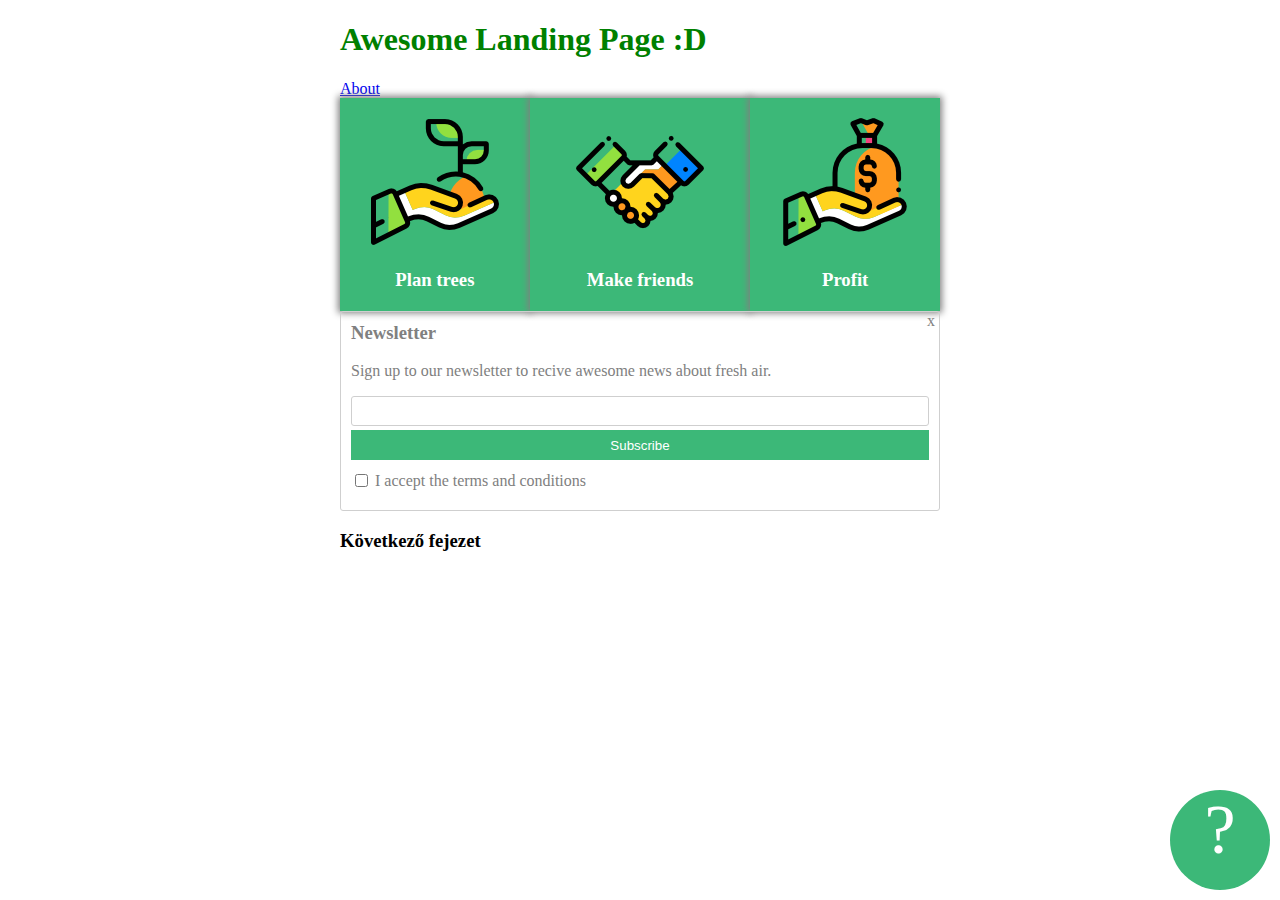
<file: index.html>
<!DOCTYPE html>
<html lang="en" >
<head>
  <meta charset="UTF-8">
  <title>CodePen - Halado HTML</title>
  <link rel="stylesheet" href="./style.css">

</head>
<body>
<!-- partial:index.partial.html -->
<div class="container">
  <h1>Awesome Landing Page :D </h1>
  <a href="about.html">About</a>
  <div id="card-holder">
    <div class="card">
      <img src="images/tree.png" alt="">
      <h3>Plan trees</h3>
    </div>
    <div class="card middle">
      <img src="images/deal.png" alt="">
      <h3>Make friends</h3>
    </div>
    <div class="card">
      <img src="images/money.png" alt="">
      <h3>Profit</h3>
    </div>
  </div>
  <div class="newsletter">
    <h3>Newsletter</h3>
    <p>Sign up to our newsletter to recive awesome news about fresh air.</p>
    <form>
      <input id="email" type="text">
      <button type="submit">
        Subscribe
      </button>
      <input id="terms" type="checkbox">
      <label for="terms">I accept the terms and conditions</label>
    </form>
    <div id="closex">
      x
    </div>
  </div>
  <h3>Következő fejezet</h3>
  <div id="questionmark">?</div>
</div>
<!-- partial -->
  
</body>
</html>
</file>
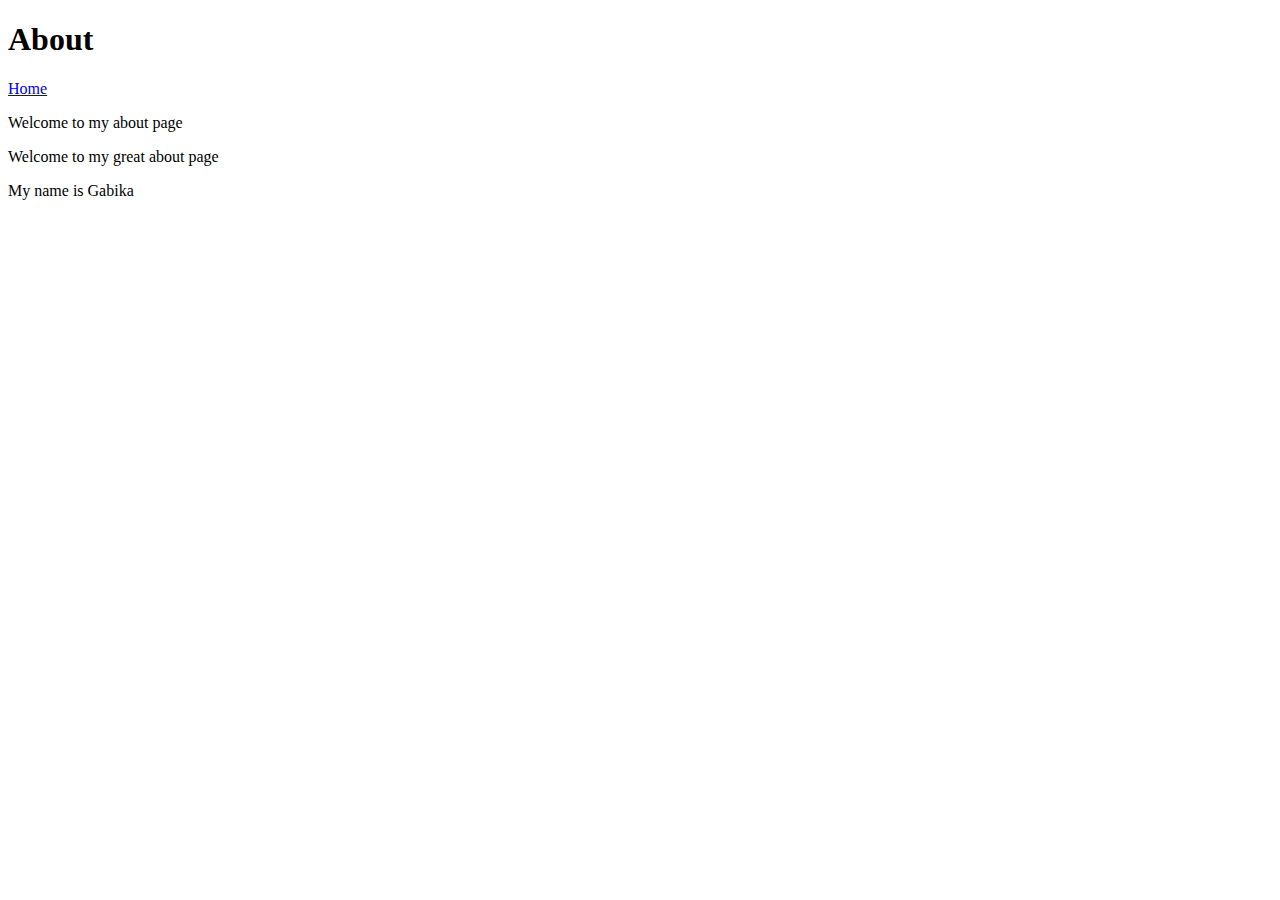
<file: about.html>
<!DOCTYPE html>
<html lang="en">
<head>
    <meta charset="UTF-8">
    <meta name="viewport" content="width=device-width, initial-scale=1.0">
    <title>About</title>
</head>
<body>
    <h1>About</h1>
    <a href="/">Home</a>
    <p>Welcome to my about page</p>
    <p>Welcome to my great about page</p>
    <p>My name is Gabika</p>
</body>
</html>
</file>
<file: style.css>
h1{
  color:green;
}

.container {
  max-width: 600px;
  margin-left: auto;
  margin-right: auto;
  font-family: 'Open Sans'
}

.newsletter h3 {
  margin-top: 0;
}

/* h3 {
  margin-top: 60px;
} */

.newsletter {
  color: grey;
  border: solid thin #cfcfcf;
  border-radius: 3px;
  padding: 10px;
  padding-bottom: 20px;
  
  position: relative;
}

.newsletter button {
  background-color: #3cb878;
  border: none;
  color: white;
  display: block;
  width: 100%;
  height: 30px;
  margin-bottom: 10px;
}

.newsletter input#email {
  display: block;
  width: 100%;
  height: 30px;
  margin-bottom: 4px;
  border: solid #cfcfcf 1px;
  border-radius: 3px;
  
  box-sizing: border-box;
}

.newsletter #terms {
  position: relative;
  top: 1px;
}

.newsletter #closex {
  position: absolute;
  top: 0;
  right: 4px;
}

#questionmark {
  background-color: #3cb878;
  width: 100px;
  height: 100px;
  border-radius: 50%;
  
  color: white;
  font-size: 70px;
  text-align: center;
  
  position: fixed;
  bottom: 10px;
  right: 10px;
}

#card-holder {
  display: flex;
  justify-content: space-between;
  align-items: flex-end;
  
  align-content: space-around;
  
  flex-direction: row;
  flex-wrap: wrap;
/*   height: 800px; */
}

.card {
  flex-grow: 1;
  background-color: #3cb878;
/*   width: 180px; */
  text-align: center;
  color: white;
  
/*   padding-top: 20px;
  padding-bottom: 20px; */
  padding: 20px 0;
  
  box-shadow: 0px 0px 7px 2px grey;
}

.card h3 {
  margin-bottom: 0;
}

.card.middle {
  flex-grow: 1.5;
}
</file>
